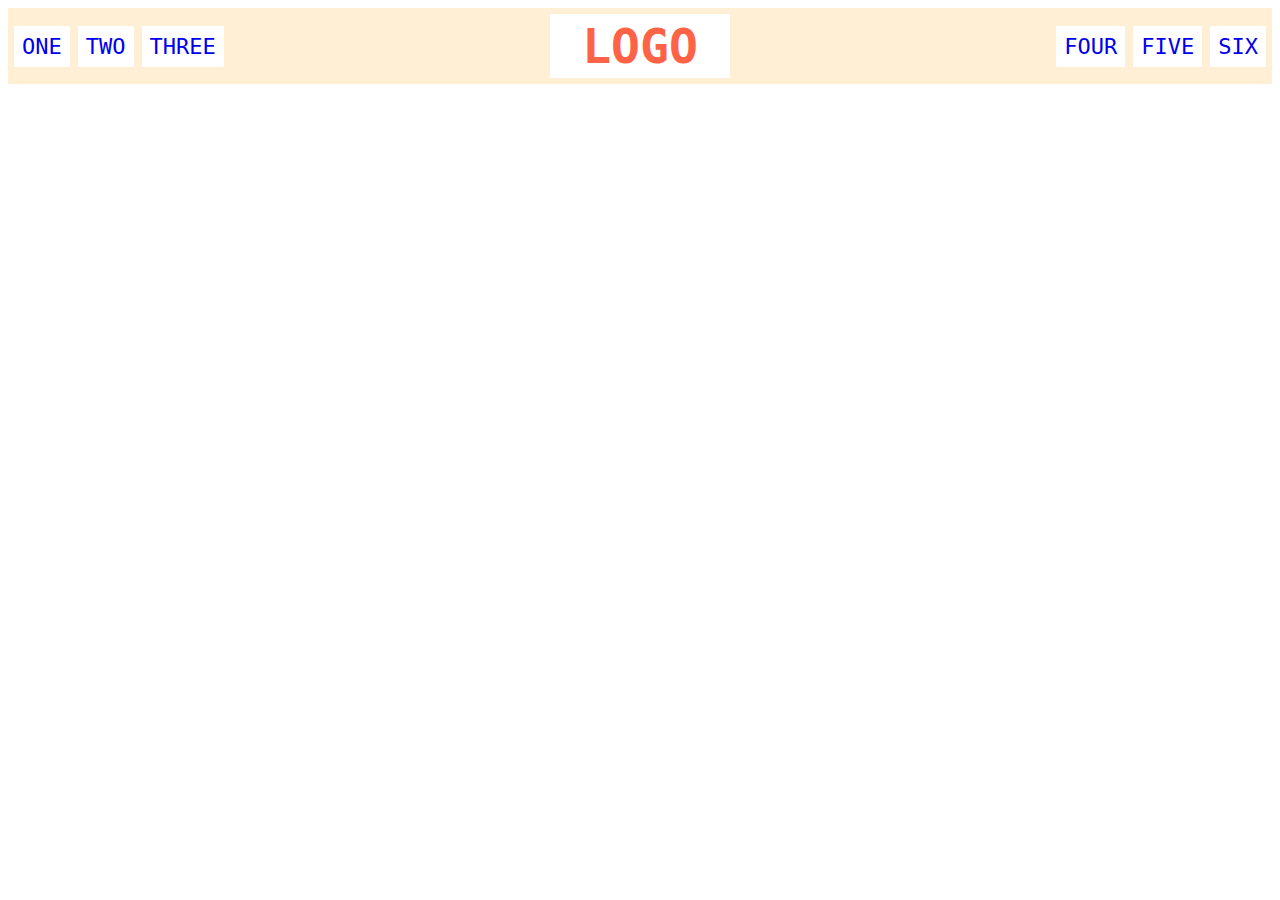
<file: foundations/flex/02-flex-header/index.html>
<!DOCTYPE html>
<html lang="en">
  <head>
    <meta charset="UTF-8">
    <meta http-equiv="X-UA-Compatible" content="IE=edge">
    <meta name="viewport" content="width=device-width, initial-scale=1.0">
    <title>Flex Header</title>
    <link rel="stylesheet" href="style.css">
  </head>
  <body>
    <div class="header">
      <div class="left">
        <ul>
          <li><a href="#">ONE</a></li>
          <li><a href="#">TWO</a></li>
          <li><a href="#">THREE</a></li>
        </ul>
      </div>
      <div class="logo">LOGO</div>
      <div class="right">
        <ul>
          <li><a href="#">FOUR</a></li>
          <li><a href="#">FIVE</a></li>
          <li><a href="#">SIX</a></li>
        </ul>
      </div>
    </div>
  </body>
</html>
</file>
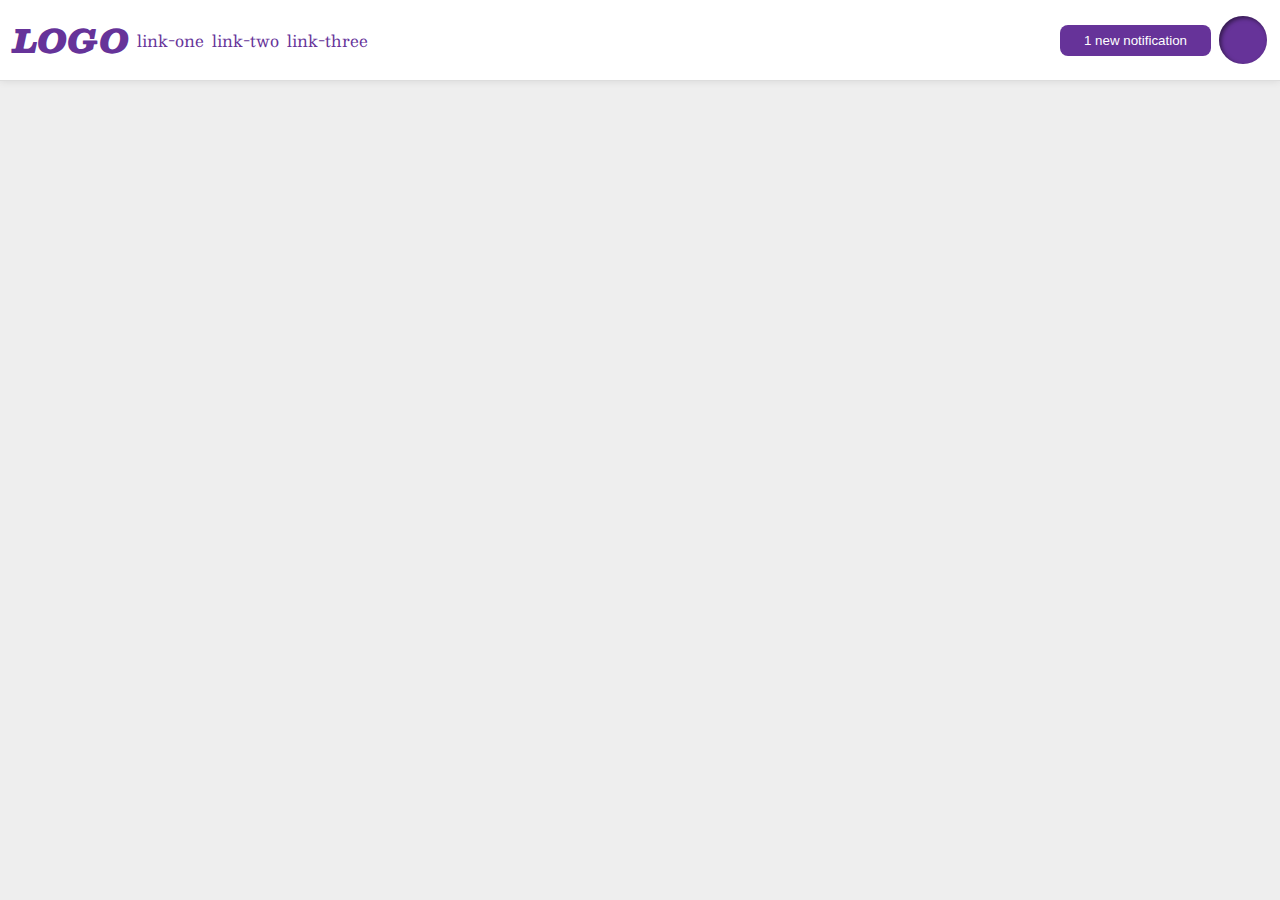
<file: foundations/flex/03-flex-header-2/index.html>
<!DOCTYPE html>
<html lang="en">
  <head>
    <meta charset="UTF-8">
    <meta http-equiv="X-UA-Compatible" content="IE=edge">
    <meta name="viewport" content="width=device-width, initial-scale=1.0">
    <title>Flex Header 2</title>
    <link rel="stylesheet" href="style.css">
  </head>
  <body>
    <div class="header">
      <div class="left">
        <div class="logo">
          LOGO
        </div>
        <ul class="links">
          <li><a href="https://google.com">link-one</a></li>
          <li><a href="https://google.com">link-two</a></li>
          <li><a href="https://google.com">link-three</a></li>
        </ul>
      </div>
      <div class="center">
        <!-- Blank space here-->
      </div>
      <div class="right">
        <button class="notifications">
          1 new notification
        </button>
        <div class="profile-image"></div>
      </div>

    </div>
  </body>
</html>
</file>
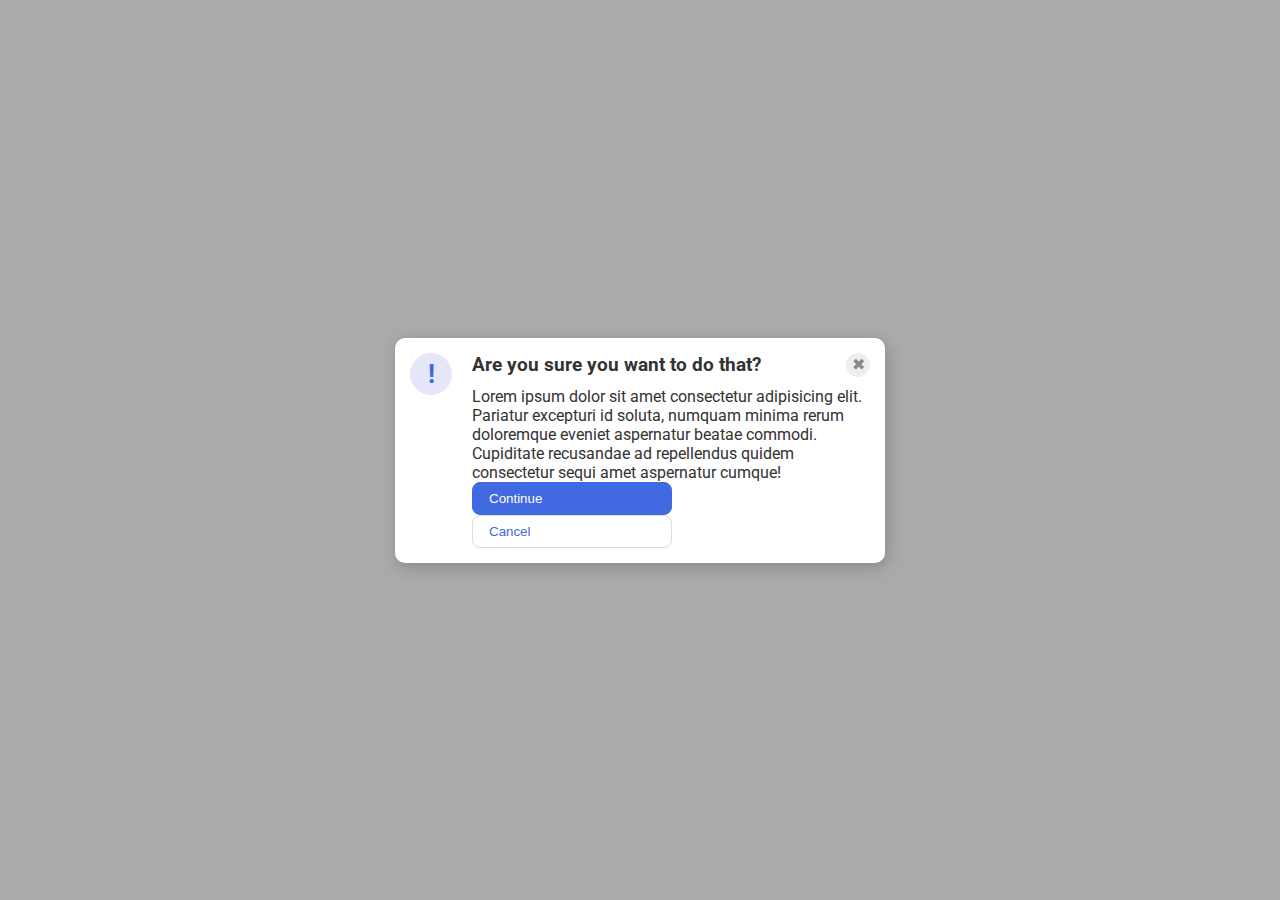
<file: foundations/flex/05-flex-modal/index.html>
<!DOCTYPE html>
<html lang="en">
  <head>
    <meta charset="UTF-8">
    <meta http-equiv="X-UA-Compatible" content="IE=edge">
    <meta name="viewport" content="width=device-width, initial-scale=1.0">
    <link rel="stylesheet" href="style.css">
    <title>Modal</title>
  </head>
  <body>
    <div class="modal">
      <div class="one">
        <div class="icon">!</div>
      </div>
      <div class="two">
        <div class="three">
          <div class="header">Are you sure you want to do that?</div>
          <button class="close-button">✖</button>  
        </div>
        <div class="text">Lorem ipsum dolor sit amet consectetur adipisicing elit. Pariatur excepturi id soluta, numquam minima rerum doloremque eveniet aspernatur beatae commodi. Cupiditate recusandae ad repellendus quidem consectetur sequi amet aspernatur cumque!</div>
        <button class="continue">Continue</button>
        <button class="cancel">Cancel</button>
      </div>
    </div>
  </body>
</html>
</file>
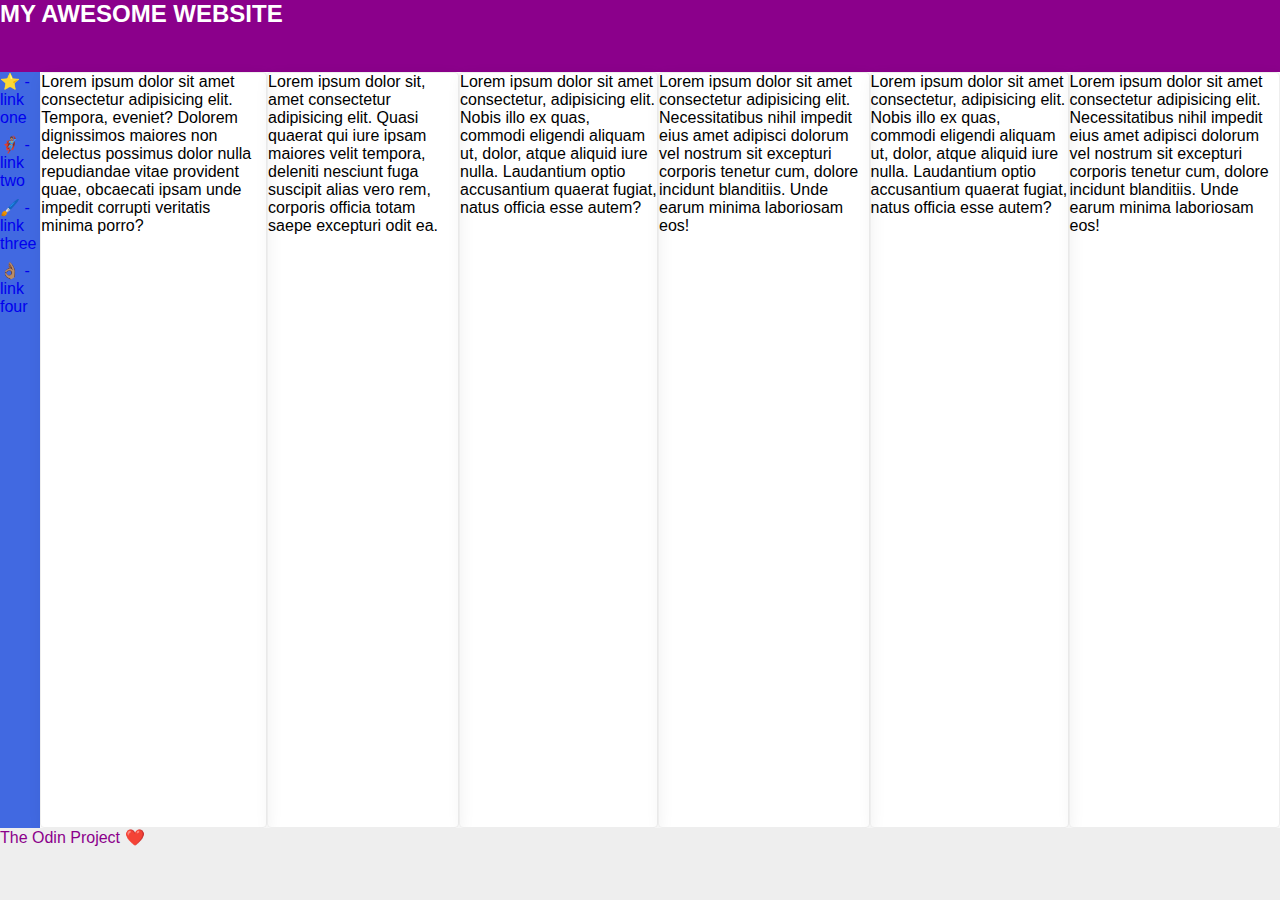
<file: foundations/flex/07-flex-layout-2/index.html>
<!DOCTYPE html>
<html lang="en">
  <head>
    <meta charset="UTF-8">
    <meta http-equiv="X-UA-Compatible" content="IE=edge">
    <meta name="viewport" content="width=device-width, initial-scale=1.0">
    <title>The Holy Grail</title>
    <link rel="stylesheet" href="style.css">
  </head>
  <body>
    <div class="header">
      MY AWESOME WEBSITE
    </div>

    
    <div class="content">
      <div class="sidebar">
        <ul>
          <li><a href="#">⭐ - link one</a></li>
          <li><a href="#">🦸🏽‍♂️ - link two</a></li>
          <li><a href="#">🖌️ - link three</a></li>
          <li><a href="#">👌🏽 - link four</a></li>
        </ul>
      </div>
  
      <div class="card">Lorem ipsum dolor sit amet consectetur adipisicing elit. Tempora, eveniet? Dolorem dignissimos maiores non delectus possimus dolor nulla repudiandae vitae provident quae, obcaecati ipsam unde impedit corrupti veritatis minima porro?</div>
      <div class="card">Lorem ipsum dolor sit, amet consectetur adipisicing elit. Quasi quaerat qui iure ipsam maiores velit tempora, deleniti nesciunt fuga suscipit alias vero rem, corporis officia totam saepe excepturi odit ea.</div>
      <div class="card">Lorem ipsum dolor sit amet consectetur, adipisicing elit. Nobis illo ex quas, commodi eligendi aliquam ut, dolor, atque aliquid iure nulla. Laudantium optio accusantium quaerat fugiat, natus officia esse autem?</div>
      <div class="card">Lorem ipsum dolor sit amet consectetur adipisicing elit. Necessitatibus nihil impedit eius amet adipisci dolorum vel nostrum sit excepturi corporis tenetur cum, dolore incidunt blanditiis. Unde earum minima laboriosam eos!</div>
      <div class="card">Lorem ipsum dolor sit amet consectetur, adipisicing elit. Nobis illo ex quas, commodi eligendi aliquam ut, dolor, atque aliquid iure nulla. Laudantium optio accusantium quaerat fugiat, natus officia esse autem?</div>
      <div class="card">Lorem ipsum dolor sit amet consectetur adipisicing elit. Necessitatibus nihil impedit eius amet adipisci dolorum vel nostrum sit excepturi corporis tenetur cum, dolore incidunt blanditiis. Unde earum minima laboriosam eos!</div>

    </div>

    <div class="footer">
      The Odin Project ❤️
    </div>
  </body>
</html>
</file>
<file: foundations/flex/02-flex-header/style.css>
.header  {
  font-family: monospace;
  background: papayawhip;
  display: flex;
  align-items: center;
  justify-content: space-between;
  padding: 6px;

}

.logo {
  font-size: 48px;
  font-weight: 900;
  color: tomato;
  background: white;
  padding: 4px 32px;
}

ul {
  /* this removes the dots on the list items*/
  list-style-type: none;
  display: flex;
  margin: 0;
  padding: 0;
  gap: 8px;
}

a {
  font-size: 22px;
  background: white;
  padding: 8px;
  /* this removes the line under the links */
  text-decoration: none;
}
</file>
<file: foundations/flex/03-flex-header-2/style.css>
/* this is some magical font-importing.  
you'll learn about it later. */
@import url('https://fonts.googleapis.com/css2?family=Besley:ital,wght@0,400;1,900&display=swap');

body {
  margin: 0;
  background: #eee;
  font-family: Besley, serif;
}

.header {
  background: white;
  border-bottom: 1px solid #ddd;
  box-shadow: 0 0 8px rgba(0,0,0,.1);
  display: flex;
  align-items: center;
  justify-content:space-between;
  padding: 8px;
}

.left,
.right {
  display: flex;
  gap: 8px;
  margin: 5px;
  align-items: center;

}


.profile-image {
  background: rebeccapurple;
  box-shadow: inset 2px 2px 4px rgba(0,0,0,.5);
  border-radius: 50%;
  width: 48px;
  height: 48px;
}

.logo {
  color: rebeccapurple;
  font-size: 32px;
  font-weight: 900;
  font-style: italic;
}

button {
  border: none;
  border-radius: 8px;
  background: rebeccapurple;
  color: white;
  padding: 8px 24px;
}

a {
  /* this removes the line under our links */
  text-decoration: none;
  color: rebeccapurple;
}

ul {
  list-style-type: none;
  display: flex;
  margin: 0;
  padding: 0;
  gap: 8px;
}
</file>
<file: foundations/flex/05-flex-modal/style.css>
@import url('https://fonts.googleapis.com/css2?family=Roboto:wght@400;700&display=swap');

html, body {
  height: 100%;
}

body {
  font-family: Roboto, sans-serif;
  margin: 0;
  background: #aaa;
  color: #333;
  /* I'll give you this one for free lol */
  display: flex;
  align-items: center;
  justify-content: center;
}

.modal {
  background: white;
  width: 480px;
  border-radius: 10px;
  padding: 5px;
  box-shadow: 2px 4px 16px rgba(0,0,0,.2);
  display: flex;
}

.icon {
  color: royalblue;
  font-size: 26px;
  font-weight: 700;
  background: lavender;
  width: 42px;
  height: 42px;
  border-radius: 50%;
  display: flex;
  align-items: center;
  justify-content: center;
  flex-shrink: 0;
}

.close-button {
  background: #eee;
  border-radius: 50%;
  color: #888;
  font-weight: 400;
  font-size: 16px;
  height: 24px;
  width: 24px;
  display: flex;
  align-items: center;
  justify-content: center;
  border: 1px solid #eee;
  padding: 0;
}

.one,
.two{
  display:flex;
  flex-direction: column;
  padding: 10px;
}

.three{
  display: flex;
  justify-content: space-between;
}

.text{
  display: flex;
  padding-top: 10px;

}
.header{
  font-weight: bold;
  font-size: larger;
}


button {
  cursor: pointer;
  padding: 8px 16px;
  border-radius: 8px;
  display: flex;
  max-width: 200px;
}

button.continue {
  background: royalblue;
  border: 1px solid royalblue;
  color: white;
}

button.cancel {
  background: white;
  border: 1px solid #ddd;
  color: royalblue;
}
</file>
<file: foundations/flex/07-flex-layout-2/style.css>
body {
  font-family: -apple-system, BlinkMacSystemFont, 'Segoe UI', Roboto, Oxygen, Ubuntu, Cantarell, 'Open Sans', 'Helvetica Neue', sans-serif;
  margin: 0;
  min-height: 100vh;
  display: flex;
  flex-direction: column;
  justify-content: space-between;
}

.header {
  height: 72px;
  background: darkmagenta;
  color: white;
  display:flex;
  font-weight: bolder;
  font-size: 24px;
}

.content{
  display: flex;
  flex: 1;
  justify-content: space-between;
}

.footer {
  height: 72px;
  background: #eee;
  color: darkmagenta;
}

.sidebar {
  width: 300px;
  background: royalblue;
  box-sizing: border-box;
}

.card {
  border: 1px solid #eee;
  box-shadow: 2px 4px 16px rgba(0,0,0,.06);
  border-radius: 4px;
}

ul{
  list-style: none;
  display: flex;
  flex-direction: column;
  justify-content: space-between;
  gap: 8px;
  padding: 0px;
  margin: 0px;
}
a{
  text-decoration: none;
}
</file>
